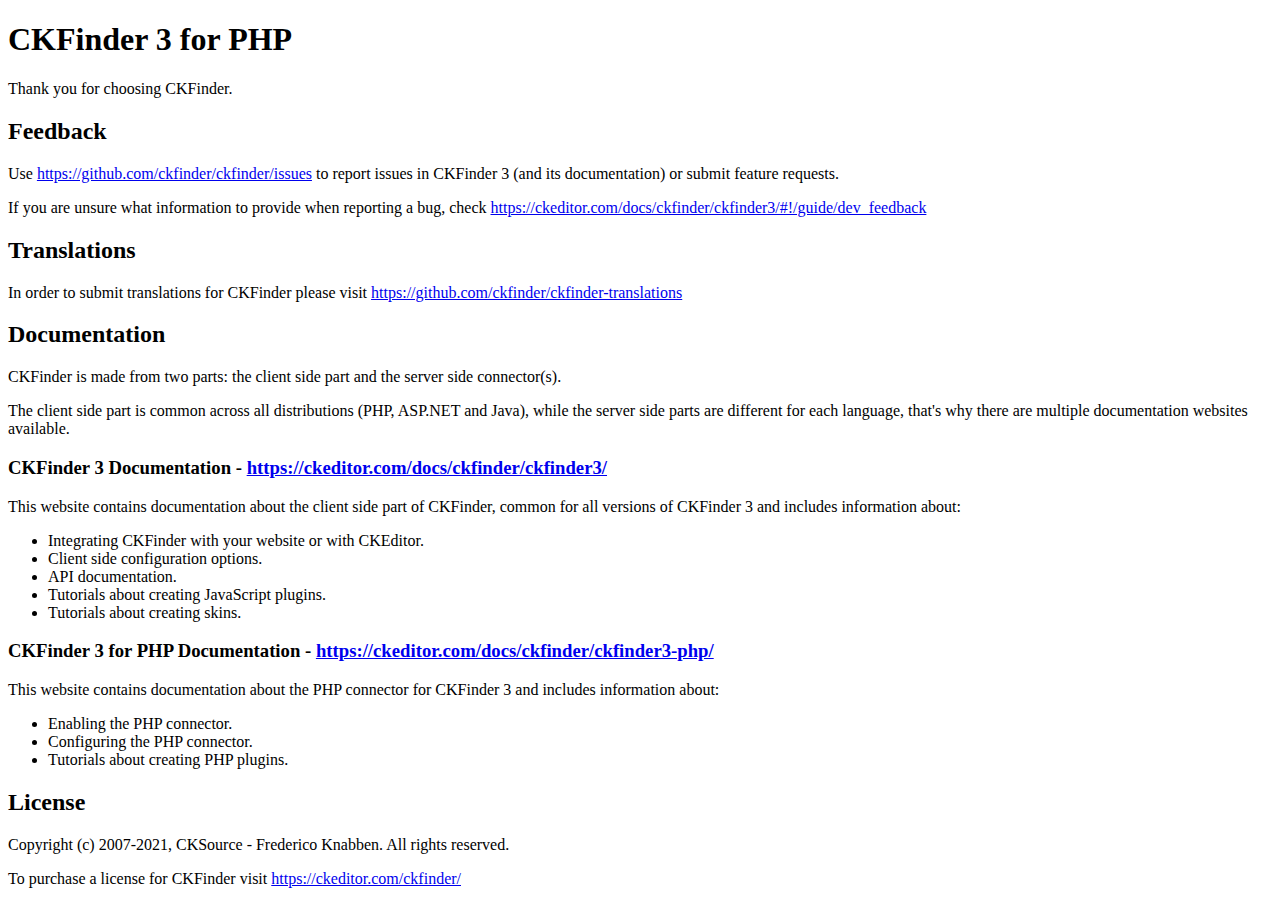
<file: ckeditor/ckfinder/README.html>
<!DOCTYPE html>
<html lang="en">
<head>
	<meta charset="UTF-8">
	<title>CKFinder Readme</title>
</head>
<body>
<h1 id="ckfinder-3-for-php">CKFinder 3 for PHP</h1>
<p>Thank you for choosing CKFinder.</p>
<h2 id="feedback">Feedback</h2>
<p>Use <a href="https://github.com/ckfinder/ckfinder/issues">https://github.com/ckfinder/ckfinder/issues</a> to report issues in CKFinder 3 (and its documentation) or submit
feature requests.</p>
<p>If you are unsure what information to provide when reporting a bug, check <a href="https://ckeditor.com/docs/ckfinder/ckfinder3/#!/guide/dev_feedback">https://ckeditor.com/docs/ckfinder/ckfinder3/#!/guide/dev_feedback</a></p>
<h2 id="translations">Translations</h2>
<p>In order to submit translations for CKFinder please visit <a href="https://github.com/ckfinder/ckfinder-translations">https://github.com/ckfinder/ckfinder-translations</a></p>
<h2 id="documentation">Documentation</h2>
<p>CKFinder is made from two parts: the client side part and the server side connector(s).</p>
<p>The client side part is common across all distributions (PHP, ASP.NET and Java), while
the server side parts are different for each language, that&#39;s why there are multiple documentation websites available.</p>
<h3 id="ckfinder-3-documentation-https-ckeditor-com-docs-ckfinder-ckfinder3-">CKFinder 3 Documentation - <a href="https://ckeditor.com/docs/ckfinder/ckfinder3/">https://ckeditor.com/docs/ckfinder/ckfinder3/</a></h3>
<p>This website contains documentation about the client side part of CKFinder, common for all versions of CKFinder 3
and includes information about:</p>
<ul>
<li>Integrating CKFinder with your website or with CKEditor.</li>
<li>Client side configuration options.</li>
<li>API documentation.</li>
<li>Tutorials about creating JavaScript plugins.</li>
<li>Tutorials about creating skins.</li>
</ul>
<h3 id="ckfinder-3-for-php-documentation-https-ckeditor-com-docs-ckfinder-ckfinder3-php-">CKFinder 3 for PHP Documentation - <a href="https://ckeditor.com/docs/ckfinder/ckfinder3-php/">https://ckeditor.com/docs/ckfinder/ckfinder3-php/</a></h3>
<p>This website contains documentation about the PHP connector for CKFinder 3 and includes information about:</p>
<ul>
<li>Enabling the PHP connector.</li>
<li>Configuring the PHP connector.</li>
<li>Tutorials about creating PHP plugins.</li>
</ul>
<h2 id="license">License</h2>
<p>Copyright (c) 2007-2021, CKSource - Frederico Knabben. All rights reserved.</p>
<p>To purchase a license for CKFinder visit <a href="https://ckeditor.com/ckfinder/">https://ckeditor.com/ckfinder/</a></p>

</body>
</html>
</file>
